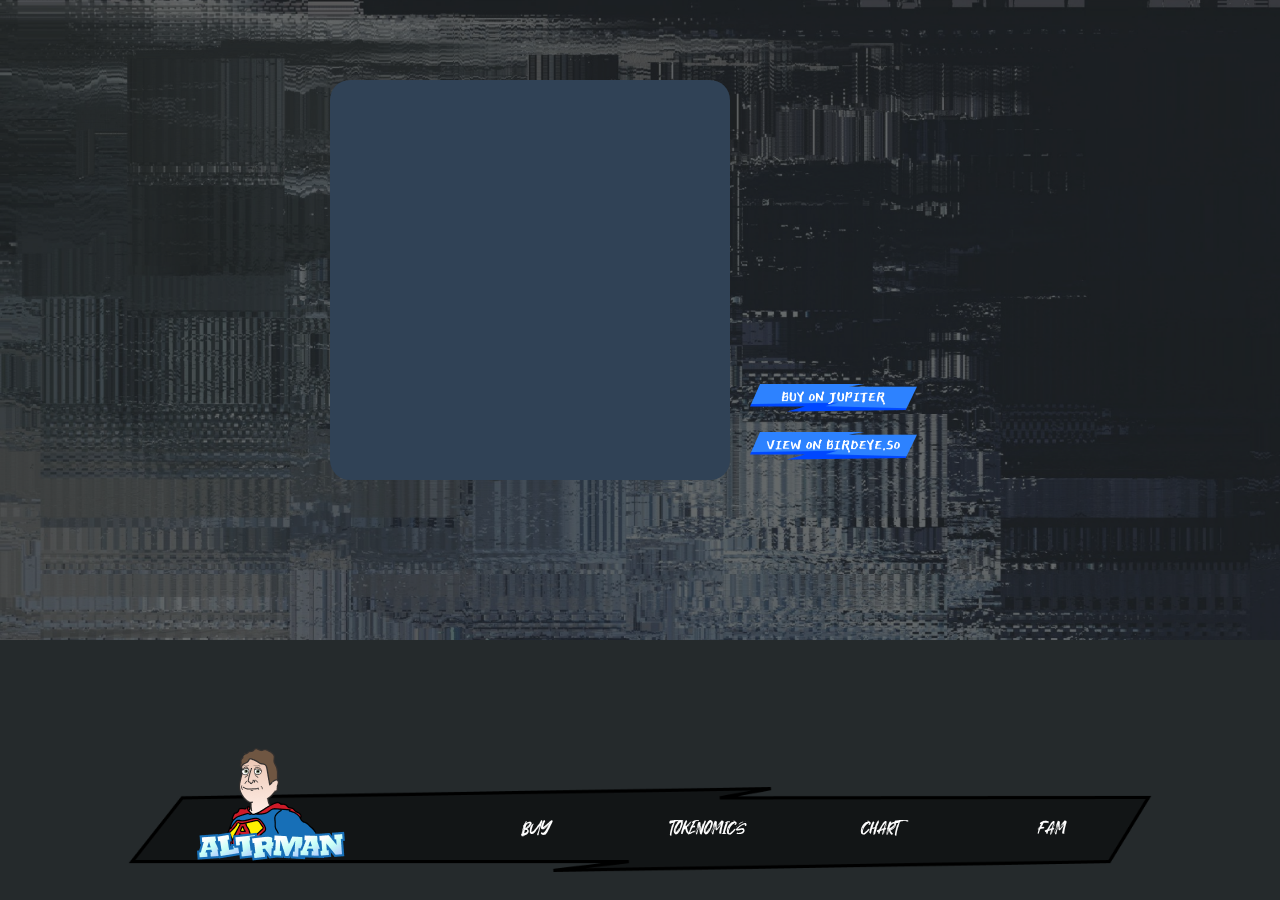
<file: buy.html>
<!DOCTYPE html>
<html lang="en">
<head>
    <meta charset="UTF-8">
    <title>ALTRMAN</title>
    <link rel="shortcut icon" href="assets/images/favicon.ico">
    <link rel="stylesheet" href="assets/css/font.css">
    <link rel="stylesheet" href="assets/css/index.css">
    <link rel="stylesheet" href="assets/css/flex.css">
    <link rel="stylesheet" href="assets/css/navigator.css">
</head>
<body>
<!--header area start-->
<div class="header flex-col justify-start">
    <div class="header-bg">
    </div>
    <div class="swap-area flex-row justify-center">
        <div class="jupiter" id="integrated-terminal"></div>
        <div class="swap-list flex-col justify-end">
            <a class="swap-jupiter"></a>
            <a class="swap-bird"></a>
        </div>
    </div>
</div>
<!--header area end-->


<!--navigator area start-->
<div class="navigator flex-row justify-between">
    <div class="navigator-left flex-row justify-center">
        <a class="navigator-logo" href="index.html"><img src="assets/images/navigator-logo.png"></a>
    </div>
    <div class="navigator-right flex-row justify-evenly align-center">
        <a class="navigator-text" href="buy.html">BUY</a>
        <a class="navigator-text" href="index.html?#tokenomics">TOKENOMICS</a>
        <a class="navigator-text">CHART</a>
        <a id="fam_id" class="navigator-text">FAM</a>
    </div>
    <div id="navigator_fam_list" class="navigator_fam_list flex-col">
        <a class="fam_item fam_list_x flex-row">
            <img class="fam_list_bg" src="assets/images/fam_list_bg.png">
            <img class="fam_icon" src="assets/images/icon-x.png">
            <span>TWITTER</span>
        </a>
        <a class="fam_item fam_list_tg flex-row" href="https://t.me/SamAltrman" target="_blank">
            <img class="fam_list_bg" src="assets/images/fam_list_bg.png">
            <img class="fam_icon" src="assets/images/icon-tg.png">
            <span>TELEGRAM</span>
        </a>
        <a class="fam_item fam_list_c flex-row">
            <img class="fam_list_bg" src="assets/images/fam_list_bg.png">
            <span>CONTRACT</span>
        </a>
    </div>
</div>
<!--navigator area end-->

<!--script area-->
<script src='https://terminal.jup.ag/main-v2.js' data-preload></script>
<script src="assets/js/jquery-3.7.1.min.js"></script>
<script src="assets/js/index.js"></script>
<script type="text/javascript">
document.addEventListener('DOMContentLoaded', function(){
    init_buy();
});

</script>
</body>
</html>
</file>
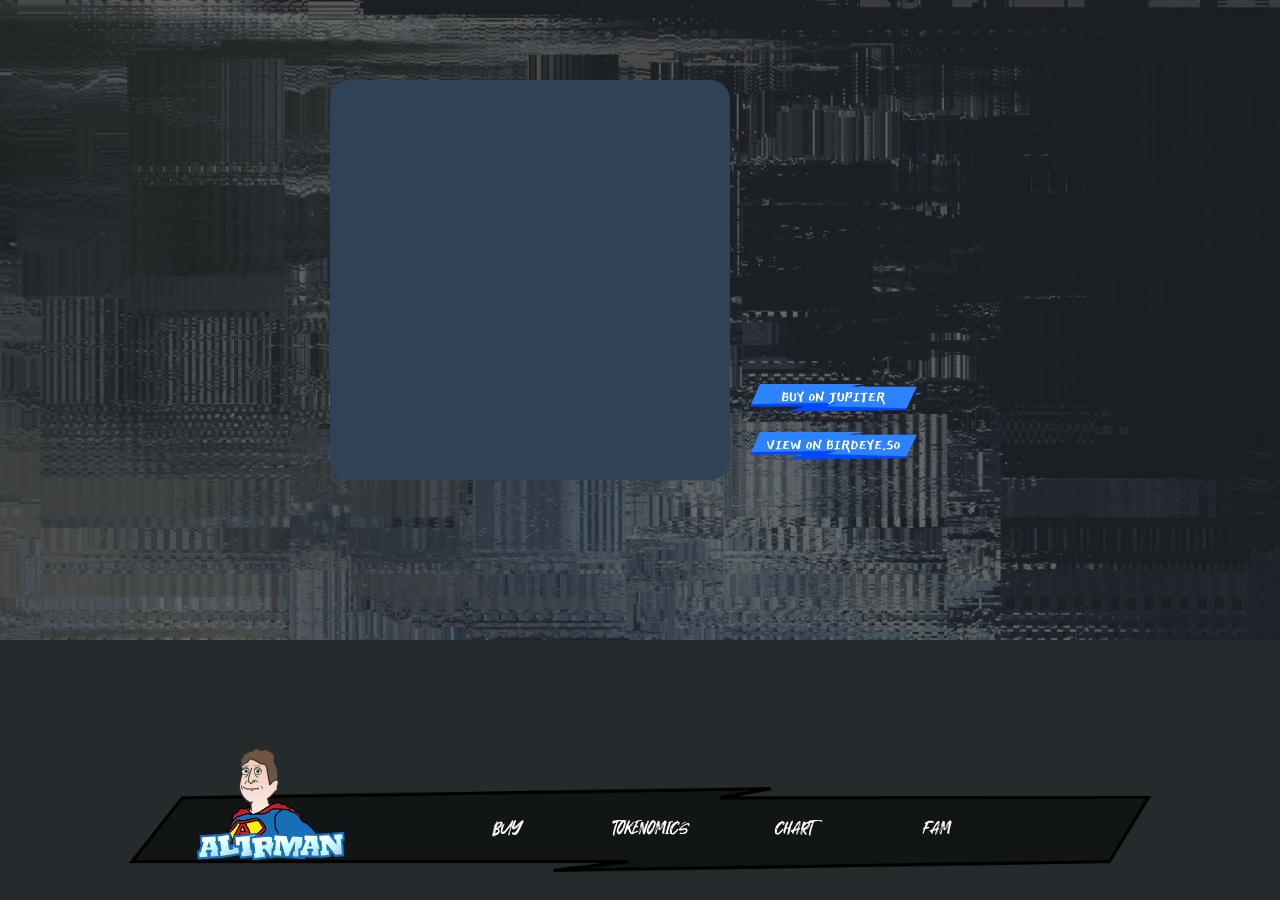
<file: swap.html>
<!DOCTYPE html>
<html lang="en">
<head>
    <meta charset="UTF-8">
    <title>ALTRMAN</title>
    <link rel="shortcut icon" href="assets/images/favicon.ico">
    <link rel="stylesheet" href="assets/css/font.css">
    <link rel="stylesheet" href="assets/css/index.css">
    <link rel="stylesheet" href="assets/css/flex.css">
    <link rel="stylesheet" href="assets/css/navigator.css">
</head>
<body>
<!--header area start-->
<div class="header flex-col justify-start">
    <div class="header-bg">
    </div>
    <div class="swap-area flex-row justify-center">
        <div class="jupiter" id="integrated-terminal"></div>
        <div class="swap-list flex-col justify-end">
            <a class="swap-jupiter"></a>
            <a class="swap-bird"></a>
        </div>
    </div>
</div>
<!--header area end-->


<!--navigator area start-->
<div class="navigator flex-row justify-between">
    <div class="navigator-left flex-row justify-center">
        <img class="navigator-logo" src="assets/images/navigator-logo.png">
    </div>
    <div class="navigator-right flex-row justify-start align-center">
        <p class="navigator-text">BUY</p>
        <p class="navigator-text">TOKENOMICS</p>
        <p class="navigator-text">CHART</p>
        <p class="navigator-text">FAM</p>
    </div>
</div>
<!--navigator area end-->

<!--script area-->
<script src='https://terminal.jup.ag/main-v2.js' data-preload></script>
<!--<script src="assets/js/jquery-3.7.1.min.js"></script>-->
<script type="text/javascript">
    window.Jupiter.init({
        displayMode: "integrated",
        integratedTargetId: "integrated-terminal",
        endpoint: "https://tyo67.nodes.rpcpool.com",
    });
</script>
</body>
</html>
</file>
<file: assets/css/font.css>
@font-face {
  font-family: 'Forturn';
  src: url('fonts/Forturn.ttf') format('opentype'),
       url('fonts/Forturn.otf') format('opentype');
  font-weight: normal;
  font-style: normal;
}

@font-face {
  font-family: 'GOOD BRUSH';
  src: url('fonts/Good-Brush.ttf') format('opentype'),
       url('fonts/Good-Brush.otf') format('opentype'),
       url('fonts/Good-Brush.woff') format('woff');
  font-weight: normal;
  font-style: normal;
}

@font-face {
  font-family: 'East Sea Dokdo';
  src: url('fonts/EastSeaDokdo.ttf') format('opentype');
  font-weight: normal;
  font-style: normal;
}
</file>
<file: assets/css/index.css>
html {
  font-size: 100%;
}
body {
    margin:0;
    padding:0;
    background-color: #252A2C;
}
p {
    margin:0;
    padding:0;
}
a {
  text-decoration: none;
  cursor: pointer;
}
/*marquee start*/
.marquee {
  width: 96%;
  overflow: hidden;
  margin: 20px auto;
  white-space: nowrap;
  span {
    position: relative;
    margin-right: 1vw;
    font-family: "East Sea Dokdo", sans-serif;
    font-weight: 400;
    font-size: 2em;
    font-style: normal;
    line-height: 1em;
    color: #FFFFFF;
    animation: marquee 7s linear infinite running;
  }
  span.dark {
    opacity: 0.5;
  }
}

@keyframes marquee {
  0% { right:0 }
  100% { right: 100% }
}
/*marquee end*/
/*header start*/
.header {
    /**background: url(../images/header-bg.jpg);*/
    position: relative;
    width: 100%;
    padding-bottom: 160px;
    div.header-bg {
        background: url(../images/header-bg.png);
        background-size: cover;
        background-repeat: no-repeat;
        background-position: center center;
        width: 100%;
        height: 100%;
        position: absolute;
        top: 0;
        left: 0;
        z-index: -1;
    }
}
.header-title {
    margin-top: 45px;
    width: 100%;
    height: 120px;
    line-height: 120px;
    font-family: "GOOD BRUSH";
    font-size: 5vw;
    color: #FFFFFF;
    text-align: center;

    span{
        margin-right: 3vw;
        padding-top: 20px;
        padding-bottom: 20px;
    }
    .header-title-altrman {
        background-image: url(../images/header_title_bg.png);
        background-size: 100% 200%;
        background-position: center center;
    }
}
.header-brief {
    margin-top: 30px;
    margin-left: auto;
    margin-right: auto;
    background-image: url(../images/header-brief-bg.png);
    background-size: 100% 100%;
    background-position: center center;
    width: 65vw;
    height: 16vw;
    p {
        margin: 2vw 3vw 1vw 3vw;
        text-align: center;
        font-family: "East Sea Dokdo", sans-serif;
        font-weight: 400;
        font-size: 3vw;
        font-style: normal;
        line-height: 3vw;
        color: #FFF;
    }
}
/*header end*/

/*carousel start*/
.carousel {
    margin-top: 10vw;
    position: relative;

    img.carousel-bg {
        position: absolute;
        top: -10vw;
        z-index: -1;
    }
    img.carousel-bg-tl {
        left: 0;
        width: 35%;
    }
    img.carousel-bg-tr {
        right: 0;
        width: 28%;
    }
}
.carousel-item {
    width: 30%;
    display: flex;
    flex-direction: column;
    position: relative;
    img {
        position: absolute;
        top: 0;
        width: 100%;
        height: 100%;
    }
}
.carousel-item:before {
  content: '';
  display: block;
  padding-bottom: 100%;
}

.carousel-curr {
    img {
        /** animation: moveToLeft 2s linear infinite; **/
    }
}

@keyframes moveToLeft {
  0% { transform: translateX(0%);}
  100% { transform: translateX(-100%); }
}

.carousel-left {
    perspective: 800px;
    perspective-origin: 50% 50%;
    img {
         left: 5%;
         width: 100%;
         height: 100%;
         transform: rotateY(30deg);
    }
}
.carousel-right {
    perspective: 800px;
    perspective-origin: 50% 50%;
    img {
        right: 5%;
         width: 100%;
         height: 100%;
         transform: rotateY(-30deg);
    }
}
.carousel-curr {
    width: 40%;
    img {
    }
}
/*carousel end*/
/*video start*/
.video-area {
    margin-top: 128px;
    width: 100%;
    position: relative;

    img.video-bg {
        position: absolute;
        top: -35%;
        right: 5%;
        width: 72%;
        opacity: 0.8;
        z-index: -1;
    }
}
.video-main {
    width: 35%;
    margin-left: auto;
    margin-right: auto;
    background: #000;
    position: relative;
    video {
        position: absolute;
        top: 0;
        left: 0;
        width: 100%;
        height: 100%;
    }
}
.video-main:before {
    content: '';
    display: block;
    padding-bottom: 100%;
}
/*video end*/
/*tokenomics start*/
.tokenomics-outer {
    margin-top: 128px;
}
.tokenomics {
    position: sticky;
    top: 0;
}
.tokenomics-title {
    background: url(../images/TOKENOMICS.png) no-repeat;
    width: 614px;
    height: 103px;
    margin-left: auto;
    margin-right: auto;
}
.tokenomics-addr {
    width:100%;
    height: 50px;
    margin-top: 20px;
}
.tokenomics-addr-token {
    height: 50px;
    line-height: 50px;
    font-family: "East Sea Dokdo", sans-serif;
    font-weight: 400;
    font-size: 1.5em;
    font-style: normal;
    color: #FFF;
}
.tokenomics-copy {
    margin-left: 20px;
    width: 148px;
    height: 50px;
    background: url(../images/tokenomics-copy-bg.png) no-repeat;
    cursor: pointer;
}
.tokenomics-data {
    margin-top: 38px;
    width: 100%;
}
.tokenomics-data:before {
  content: '';
  display: block;
  padding-bottom: 30%;
}
.tokenomics-data-item {
    position: relative;
    p.title {
        font-family: "East Sea Dokdo", sans-serif;
        font-weight: 400;
        font-size: 3vw;
        font-style: normal;
        color: #FFF;
    }
    p.value {
        font-family: "East Sea Dokdo", sans-serif;
        font-weight: 400;
        font-size: 4vw;
        font-style: normal;
        color: #C7F284;
    }
}
.tokenomics-data-item-op {
    opacity: 0;
}

.tokenomics-data-left {
    width: 12.7%;
    img {
        position: absolute;
        bottom: 0px;
        width: 130%;
    }
}
.tokenomics-supply {
    width: 20%;
    img {
        position: absolute;
        right: 18%;
        bottom: 0;
        width: 130%;
    }
    p.title {
        position: absolute;
        top: 30%;
        left: -23%;
    }
    p.value {
        position: absolute;
        top: 50%;
        left: 30%;
    }
}
.tokenomics-mint {
    width: 20%;
    img {
        position: absolute;
        left: -14%;
        bottom: 0;
        width: 130%;
    }
    p.title {
        position: absolute;
        top: 15%;
        left: -8%;
    }
    p.value {
        position: absolute;
        top: 50%;
        left: 10%;
    }
}
.tokenomics-tax {
    width: 18.6%;
    img {
        position: absolute;
        right: -5%;
        bottom: 0;
        width: 130%;
    }
    p.title {
        position: absolute;
        top: 13%;
        left: 24%;
    }
    p.value {
        position: absolute;
        top: 50%;
        left: 30%;
    }
}
.tokenomics-liquidity {
    width: 20%;
    img {
        position: absolute;
        left: -6%;
        bottom: 0px;
        width: 132%;
    }
    p.title {
        position: absolute;
        top: 14%;
        left: 20%;
    }
    p.value {
        position: absolute;
        top: 50%;
        left: 20%;
    }
}
.tokenomics-data-right {
    width: 8.4%;
    img {
        position: absolute;
        right: 0%;
        bottom: 0;
        width: 130%;
    }
}
/*tokenomics end*/
/*howtobuy start*/
.howtobuy {
    margin-top: 88px;
}
.howtobuy-text {
    font-family: "GOOD BRUSH";
    font-size: 20vw;
    line-height: 1em;
    text-align: center;
    opacity: 0.3;
}
.howtobuy-top {
    color: #FF2596;
}
.howtobuy-bottom {
    color: #2D82FF;
}
.howtobuy-mid {
    width: 100%;
    z-index: 9;
}
.howtobuy-col {
    width: 72%;
    margin-left: auto;
    margin-right: auto;
}
.howtobuy-col-item {
    position: relative;
    width: 50%;
    img {
        width: 100%;
        position: absolute;
    }
    .howtobuy-title {
        font-family: "GOOD BRUSH";
        font-size: 3.5vw;
        line-height: 1em;
        text-align: center;
        position: absolute;
    }
    .howtobuy-content {
        font-family: "East Sea Dokdo";
        font-size: 2vw;
        line-height: 1em;
        text-align: center;
        color: #FFF;
        position: absolute;
        text-align: left;
    }
}
.howtobuy-col-item:before {
 content: '';
 display: block;
 padding-bottom: 40%;
}
.howtobuy-item-1 {
    img.howtobuy-bg {
        top: -75%;
        left: 0;
        width: 110%;
    }
    img.howtobuy-icon {
        top: -106%;
        left: 55%;
        width: 30%;
    }
    img.howtobuy-img {
        top: -10%;
        left: 35%;
        width: 30%;
    }
    img.howtobuy-img:hover {
        top: -15%;
        left: 32%;
        width: 35%;
    }
    .howtobuy-title {
        top: -50%;
        left: 10%;
        color: #FF2596;
    }
    .howtobuy-content {
        top: -20%;
        left: 10%;
    }
}
.howtobuy-item-2 {
    img.howtobuy-bg {
        top: -75%;
        right: 0;
        width: 109%;
    }
    img.howtobuy-icon {
        top: -100%;
        right: 5%;
        width: 40%;
    }
    img.howtobuy-img {
        top: 15%;
        left: 43%;
        width: 23%;
    }
    img.howtobuy-img:hover {
        top: 10%;
        left: 40%;
        width: 30%;
    }
    .howtobuy-title {
        top: -50%;
        left: 8%;
        color: #FF2596;
    }
    .howtobuy-content {
        top: -20%;
        left: 8%;
        width: 90%;
    }
}
.howtobuy-item-3 {
    img.howtobuy-bg {
        bottom: -50%;
        left: 0;
        width: 93%;
    }
    img.howtobuy-icon {
        bottom: -60%;
        left: 5%;
        width: 30%;
    }
    img.howtobuy-img {
        top: 50%;
        left: 52%;
        width: 25%;
    }
    img.howtobuy-img:hover {
        top: 45%;
        left: 50%;
        width: 30%;
    }
    .howtobuy-title {
        top: 10%;
        left: 6%;
        color: #2D82FF;
    }
    .howtobuy-content {
        top: 40%;
        left: 6%;
        width: 45%;
    }
}
.howtobuy-item-4 {
    img.howtobuy-bg {
        bottom: -50%;
        right: 0;
        width: 118%;
    }
    img.howtobuy-icon {
        bottom: -65%;
        left: -13%;
        width: 35%;
    }
    img.howtobuy-img {
        bottom: -50%;
        right: 0;
        width: 45%;
    }
    img.howtobuy-img:hover {
        bottom: -50%;
        right: 0;
        width: 50%;
    }
    .howtobuy-title {
        top: 25%;
        left: 0%;
        color: #2D82FF;
    }
    .howtobuy-content {
        top: 55%;
        left: 0%;
    }
}

/*howtobuy end*/

/*getticker start*/
.getticker {
    margin-top: 128px;
    opacity: 0;
}
.getticker-title {
    width: 100%;
    img {
        width: 80%;
    }
}
.getticker-brief {
    width:100%;
    height: 50px;
    text-align: center;
    line-height: 50px;
    font-family: "East Sea Dokdo", sans-serif;
    font-weight: 400;
    font-size: 40px;
    font-style: normal;
    color: #FFF;
}
.getticker-card {
    width: 32%;
    margin-left: 32%;
    margin-right: 36%;
    position: relative;
    img.getticker-bg {
        width: 100%;
    }
    p {
        position: absolute;
        width: 100%;
        padding-left: 10%;
        text-align: center;
        line-height: 60px;
        font-family: "East Sea Dokdo", sans-serif;
        font-weight: 400;
        font-size: 60px;
        font-style: normal;
        color: #FFF;
    }
    p.getticker-p1 {
        top: 20%;
    }
    p.getticker-p2 {
        top: 35%;
    }
    a.getticker-buy {
        position: absolute;
        background: url(../images/getticker-buy.png) no-repeat center;
        background-size: contain;
        width: 14vw;
        height: 3.94vw;
        bottom: 10%;
        left: 50%;
        transform: translateX(-50%);
    }
    a.getticker-buy:hover {
        width: 15vw;
        height: 4.22vw;
    }
}
.getticker-bom {
    width: 100%;
    margin-top: -4vw;
    img {
        width: 100%;
    }
}
/*getticker end*/
/*bottom-img start*/
.bottom-img {
    margin-top: 88px;
    img {
        width: 30%;
        margin-left: auto;
        margin-right: auto;
    }
}
/*bottom-img end*/
/*footer start*/
.footer {
    margin-top: 68px;
    width: 20%;
    margin-left: auto;
    margin-right: auto;
    padding-bottom: 120px;
}
.footer-media {
    img {
        width: 80%;
        margin-left: 10%;
    }
    img:hover {
        width: 90%;
    }
}
/*footer end*/

.main-bg {
    position: fixed;
    top: 50%;
    transform: translateY(-50%);
    width: 20%;
    z-index: -9;
}
.main-bg-left {
    left: 0;
}
.main-bg-right{
    right: 0;
}

/*swap-area start*/
.swap-area {
    width: 100%;
    margin-top: 80px;
}
.jupiter {
    width: 400px;
    height: 400px;
    background-color: rgb(48 66 86);
    border-radius: 20px;
}
.swap-list {
    width: 200px;
    margin-left: 20px;

    a {
        width: 167px;
        height: 28px;
        margin-bottom: 20px;
        background-size: cover;
        background-repeat: no-repeat;
        background-position: center center;
    }
    .swap-jupiter {
        background-image: url(../images/swap-jupiter.png);
    }
    .swap-bird{
        background-image: url(../images/swap-bird.png);
    }
}
/*swap-area end*/

.global-tips {
    position: fixed;
    display: none;
    height: 50px;
    line-height: 50px;
    font-family: "East Sea Dokdo", sans-serif;
    font-weight: 400;
    font-size: 1em;
    font-style: normal;
    color: #FFF;
}
</file>
<file: assets/css/flex.css>
.flex-col {
  display: flex;
  flex-direction: column;
}
.flex-row {
  display: flex;
  flex-direction: row;
}
.justify-start {
  display: flex;
  justify-content: flex-start;
}
.justify-center {
  display: flex;
  justify-content: center;
}

.justify-end {
  display: flex;
  justify-content: flex-end;
}
.justify-evenly {
  display: flex;
  justify-content: space-evenly;
}
.justify-around {
  display: flex;
  justify-content: space-around;
}
.justify-between {
  display: flex;
  justify-content: space-between;
}
.align-start {
  display: flex;
  align-items: flex-start;
}
.align-center {
  display: flex;
  align-items: center;
}
.align-end {
  display: flex;
  align-items: flex-end;
}
</file>
<file: assets/css/navigator.css>
.navigator {
    position: fixed;
    bottom: 20px;
    left: 50%;
    width: 80%;
    height: 102px;
    transform: translateX(-50%);
    background: url(../images/navigator-bg.png);
    background-repeat: no-repeat;
    background-position: center;
    background-size: contain;
    z-index: 999;
}

.navigator-left {
    width: 28%;
    height: 100%;
}
.navigator-logo {
    position: absolute;
    top: -30px;
}

.navigator-right {
    width: 70%;
    height: 100%;
}

.navigator-text {
    width: 20%;
    font-size: 1em;
    height: 3em;
    line-height: 3em;
    text-align: center;
    font-family: 'Forturn';
    color: #FFFFFF;
}

.navigator-text:hover {
    font-size: 2em;
}

.navigator_fam_list {
    display: none;
    position: absolute;
    right: 2%;
    bottom: 102px;
    width: 12%;
}
.fam_item {
    width: 100%;
    position: relative;
    .fam_list_bg {
        position: absolute;
        z-index: -1;
        top: 0;
        left: 0;
        width: 100%;
    }
    .fam_icon {
        width: 8%;
        height: 8%;
        margin-top: auto;
        margin-bottom: auto;
    }
    span {
        text-align: center;
        margin-top: auto;
        margin-bottom: auto;
        font-family: "Forturn";
        font-size: 1vw;
        line-height: 1em;
        text-align: center;
        color: #FFF;
    }
    span:hover {
        color: #2D82FF;
    }
}

.fam_item:before {
  content: '';
  display: block;
  padding-bottom: 23.7%;
}

.fam_list_x {
    margin-left: 8%;
    .fam_icon {
        margin-left: 25%;
    }
    span {
        width: 60%;
    }
}
.fam_list_tg {
    .fam_icon {
        margin-left: 20%;
    }
    span {
        width: 75%;
    }
}
.fam_list_c {
    margin-left: -8%;
    span {
        width: 100%;
    }
}
</file>
